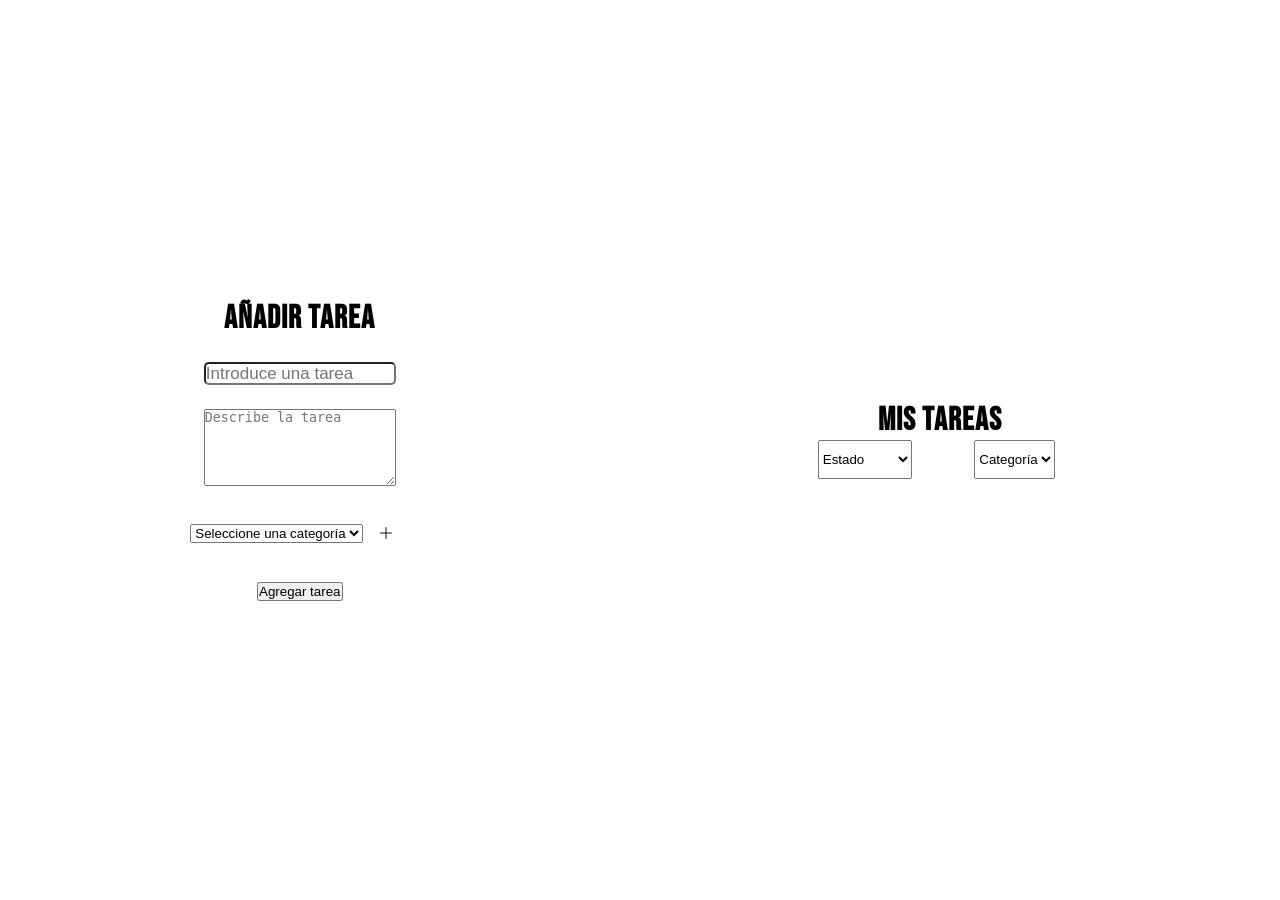
<file: index.html>
<!DOCTYPE html>
<html lang="en">
<head>
    <meta charset="UTF-8">
    <meta name="viewport" content="width=device-width, initial-scale=1.0">
    <title>To-Do List</title>
    <link rel="stylesheet" href="./styles.css">
    <link rel="icon" type="image/png" href="./images/favicon.png">
    <link rel="preconnect" href="https://fonts.googleapis.com">
    <link rel="preconnect" href="https://fonts.gstatic.com" crossorigin>
    <link href="https://fonts.googleapis.com/css2?family=Bebas+Neue&display=swap" rel="stylesheet">
    <link rel="stylesheet" href="https://cdn.jsdelivr.net/npm/bootstrap-icons@1.13.1/font/bootstrap-icons.min.css">
</head>
<body>
    <div class="container__createtask">
        <h1>Añadir Tarea</h1>
        <input type="text" id="add-task" placeholder="Introduce una tarea">
        <textarea name="description" id="description" placeholder="Describe la tarea" cols="30" rows="5"></textarea>
        <div id="divCategory">
            <select name="category" id="category">
                <option value="" disabled selected hidden>Seleccione una categoría</option>
            </select>
            <i id=Agregar-Categoria class="bi bi-plus-lg"></i>
        </div>
        
        <button>Agregar tarea</button>
    </div>

    <div class="container__listask">
        <h1>Mis tareas</h1>
        <select name="filter__state" id="filter-state">
            <option value="" disabled selected hidden>Estado</option>
            <option value="completado">Completado</option>
            <option value="incompleto">incompleto</option>
            <option value="">Todos</option>
        </select>

        <select name="filter__category" id="filter-category">
            <option value="" disabled selected hidden>Categoría</option>
            <option value="">Todos</option>
        </select>

        <div class="task__list" id="task-list">
            
        </div>
    </div>

    <script src="./categoryTasks.js"></script>
    <script src="./app.js"></script>

    <!-- <p><a href="https://www.youtube.com/">afsad</a></p> -->
</body>
</html>
</file>
<file: styles.css>
* {
    padding: 0;
    margin: 0;
    box-sizing: border-box;
}

body {
    display: flex;
    justify-content: space-around;
    align-items: center;
    height: 100vh;
}

.container__createtask {
    display: flex;
    flex-direction: column;
    justify-content: center;
    text-align: center;
    align-items: center;
    gap: 1.5rem;
}

.container__listask {
    display: grid;
    grid-template-areas: "h1 h1"
                        "filter filter"
                        "tasklist tasklist";
    grid-template-columns: 1fr 1fr;
    grid-template-rows: 1fr 1fr;
    justify-items: center;
}

#divCategory {
    display: flex;
    flex-direction: row;
    justify-content: center;
    text-align: center;
    align-items: center;
}

h1 {
    font-family: "Bebas Neue", sans-serif;;
    size: 21px;
    grid-area: h1;
    letter-spacing: 1px;
}

#add-task {
    font-size: 17px;
    width: 15vw;
    height: 2.5vh;
    border-radius: 5px;
}

#description {
    width: 15vw;
}

#task-list {
    width: 100%;
    min-width: 300px;
    margin-top: 20px;
    grid-area: tasklist;
}

.task {
    width: 100%;
    min-height: 50px;
    font-size: 25px;
    padding: 10px;
    margin-top: 10px;
    color: white;
    background-color: #407ba6;
    border: 2px solid black;
    display: flex;
    align-items: center;
    justify-content: space-between;
    text-align: center;
}

.task.completada {
    text-decoration: line-through;
    background-color: black;
    border: none;
}

.task a {
    max-width: 350px;
    text-decoration: none;
    color: white;
    transition: all .1s;
}

.task a:hover {
    color: whitesmoke
}

i {
    margin: 5px;
    padding: 10px;
    cursor: pointer;
}

.icon-complete {
    color: rgb(0, 255, 0);
}

.icon-deleted {
    color: rgb(255,255,255);
}

.icon-complete:hover,
.icon-deleted:hover {
    background-color: rgba(255, 255, 255, 0.523);
}

.modal {
    visibility: hidden;
    opacity: 0;
    position: absolute;
    inset: 0; /* es lo mismo que: top: 0; bottom: 0; right: 0; left: 0; */
    display: flex;
    align-items: center;
    justify-content: center;
    background: rgba(209, 202, 202, 0.8);
    transition: all .4s;
}

.modal-content {
    padding: 20px;
    position:relative;
    width: 500px;
    height: auto;
    background: #fff;
    border-radius: 3px;
    box-shadow: 0 0 15px rgba(0 0 0 / .15);
    color: black;
   
}

.modal-content h2 {
    margin-top: 20px;
}

.modal-content h3 {
    margin-top: 15px 0;
}

.modal-content h3, .estado {
    display: inline;
}
.modal-content p {
    margin: 20px 0;
    text-align: left;
}

.close-btn {
    position: absolute;
    top: 10px;
    right: 40px;
    width: 30px;
    height: 30px;
    background: rgba(0 0 0 / .1);
    display: flex;
    align-items: center;
    justify-content: center;
    color: #ff33008e;
}

.close-btn a {
    text-decoration: none;
    font-weight: 800;
    font-size: 20px;
}

.close-btn a:hover {
    color: orangered;
}

.modal:target{
    visibility: visible;
    opacity: 1;
}
</file>
